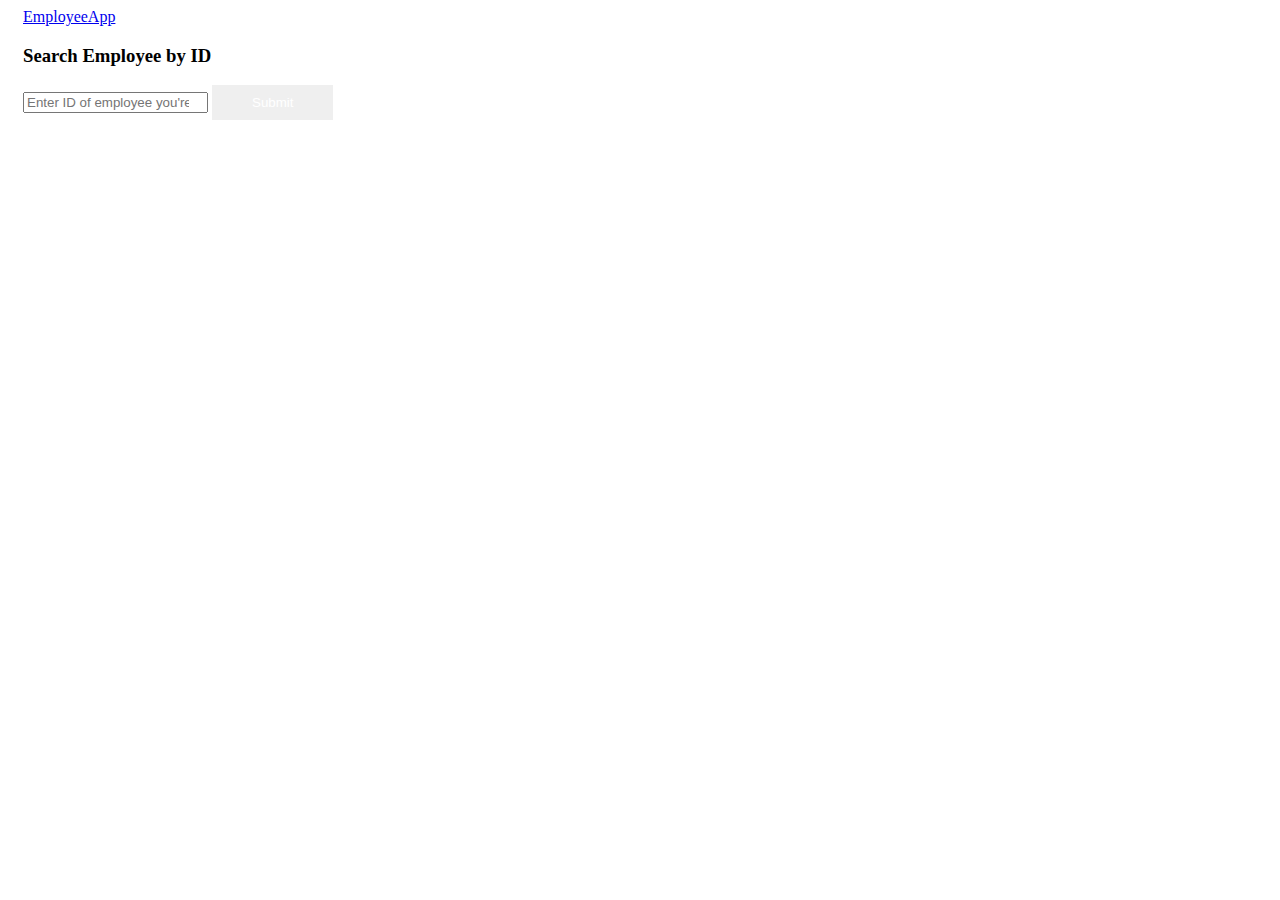
<file: get-employee.html>
<!DOCTYPE html>
<html lang="en">
<head>
    <meta charset="UTF-8">
    <meta http-equiv="X-UA-Compatible" content="IE=edge">
    <meta name="viewport" content="width=device-width, initial-scale=1.0">
    <title>EmployeeApp - Search Employee</title>
    <link href="https://cdn.jsdelivr.net/npm/bootstrap@5.1.3/dist/css/bootstrap.min.css" rel="stylesheet" integrity="sha384-1BmE4kWBq78iYhFldvKuhfTAU6auU8tT94WrHftjDbrCEXSU1oBoqyl2QvZ6jIW3" crossorigin="anonymous">
    <link rel="stylesheet" href="css/styles.css">
</head>
<body class="bg-dark text-white">
    <nav class="navbar navbar-expand-lg navbar-dark bg-dark">
        <div class="container">
            <a class="navbar-brand fs-3 fw-bolder" href="index.html">EmployeeApp</a>
        </div>
    </nav>
    <div class="container">
        <form id="get-form" class="my-5">
            <h3 class="text-uppercase fw-medium mb-3">Search Employee by ID</h3>
            <div class="mb-3 d-flex">
                <input id="get-search" type="number" class="form-control" placeholder="Enter ID of employee you're looking for">
                <button type="submit" class="btn btn-success my-0 text-uppercase fs-6">Submit</button>
            </div>
            <div class="data"></div>
            <p class="error"></p>
            <p class="success"></p>
        </form>
    </div>
    <script src="js/jquery.min.js"></script>
    <script src="https://cdn.jsdelivr.net/npm/bootstrap@5.0.2/dist/js/bootstrap.bundle.min.js" integrity="sha384-MrcW6ZMFYlzcLA8Nl+NtUVF0sA7MsXsP1UyJoMp4YLEuNSfAP+JcXn/tWtIaxVXM" crossorigin="anonymous"></script>
    <script src="js/main.js"></script>
</body>
</html>
</file>
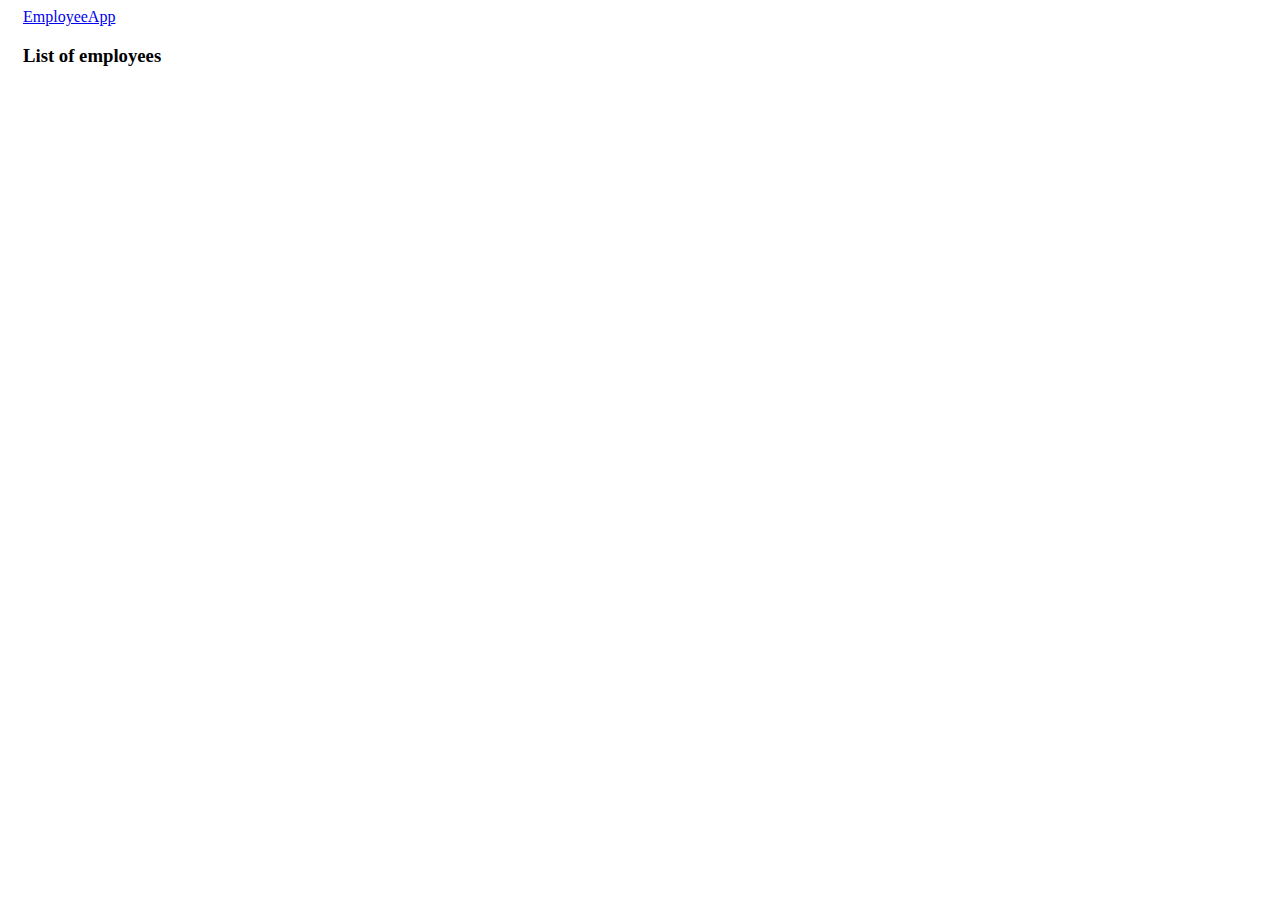
<file: list-employee.html>
<!DOCTYPE html>
<html lang="en">
<head>
    <meta charset="UTF-8">
    <meta http-equiv="X-UA-Compatible" content="IE=edge">
    <meta name="viewport" content="width=device-width, initial-scale=1.0">
    <title>EmployeeApp - List Employee</title>
    <link href="https://cdn.jsdelivr.net/npm/bootstrap@5.1.3/dist/css/bootstrap.min.css" rel="stylesheet" integrity="sha384-1BmE4kWBq78iYhFldvKuhfTAU6auU8tT94WrHftjDbrCEXSU1oBoqyl2QvZ6jIW3" crossorigin="anonymous">
    <link rel="stylesheet" href="css/styles.css">
</head>
<body class="bg-dark text-white">
    <nav class="navbar navbar-expand-lg navbar-dark bg-dark">
        <div class="container">
            <a class="navbar-brand fs-3 fw-bolder" href="index.html">EmployeeApp</a>
        </div>
    </nav>
    <div class="container">
        <div id="emp-list" class="my-5">
            <h3 class="text-uppercase my-5 fw-medium mb-3">List of employees</h3>
        </div>
    </div>
    <script src="js/jquery.min.js"></script>
    <script src="https://cdn.jsdelivr.net/npm/bootstrap@5.0.2/dist/js/bootstrap.bundle.min.js" integrity="sha384-MrcW6ZMFYlzcLA8Nl+NtUVF0sA7MsXsP1UyJoMp4YLEuNSfAP+JcXn/tWtIaxVXM" crossorigin="anonymous"></script>
    <script src="js/main.js"></script>
    <script src="js/emp-list.js"></script>
</body>
</html>
</file>
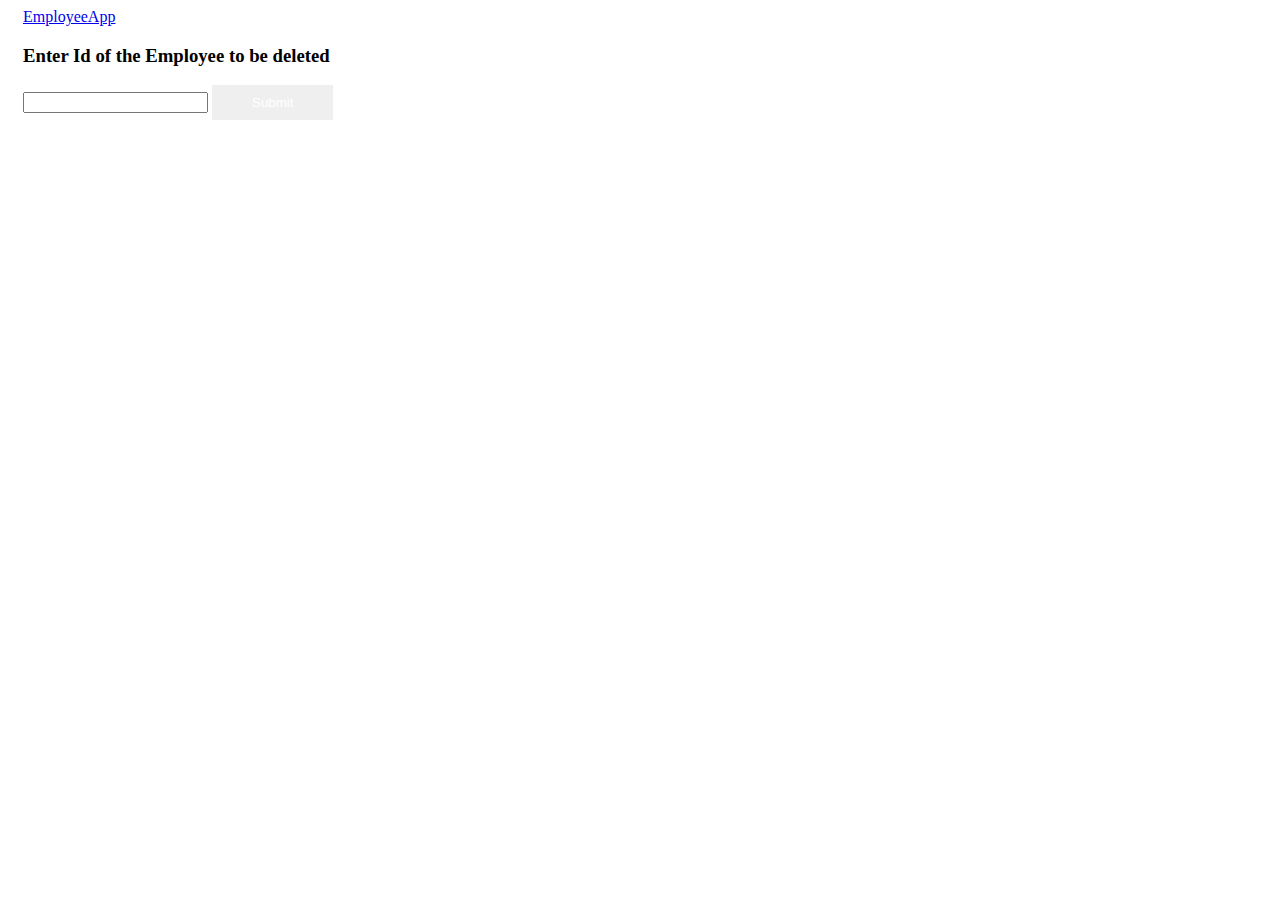
<file: remove-employee.html>
<!DOCTYPE html>
<html lang="en">
<head>
    <meta charset="UTF-8">
    <meta http-equiv="X-UA-Compatible" content="IE=edge">
    <meta name="viewport" content="width=device-width, initial-scale=1.0">
    <title>EmployeeApp - Remove Employee</title>
    <link href="https://cdn.jsdelivr.net/npm/bootstrap@5.1.3/dist/css/bootstrap.min.css" rel="stylesheet" integrity="sha384-1BmE4kWBq78iYhFldvKuhfTAU6auU8tT94WrHftjDbrCEXSU1oBoqyl2QvZ6jIW3" crossorigin="anonymous">
    <link rel="stylesheet" href="css/styles.css">
</head>
<body class="bg-dark text-white">
    <nav class="navbar navbar-expand-lg navbar-dark bg-dark">
        <div class="container">
            <a class="navbar-brand fs-3 fw-bolder" href="index.html">EmployeeApp</a>
        </div>
    </nav>
    <div class="container">
        <form id="remove-form" class="my-5">
            <h3 class="my-5 fw-medium mb-3">Enter Id of the Employee to be deleted</h3>
            <div class="mb-3 d-flex">
                <input id="search" type="number" class="form-control">
                <button type="submit" class="btn btn-success my-0 text-uppercase fs-6">Submit</button>
            </div>
            <p class="error"></p>
            <p class="success"></p>
        </form>
    </div>
    <script src="js/jquery.min.js"></script>
    <script src="https://cdn.jsdelivr.net/npm/bootstrap@5.0.2/dist/js/bootstrap.bundle.min.js" integrity="sha384-MrcW6ZMFYlzcLA8Nl+NtUVF0sA7MsXsP1UyJoMp4YLEuNSfAP+JcXn/tWtIaxVXM" crossorigin="anonymous"></script>
    <script src="js/main.js"></script>
</body>
</html>
</file>
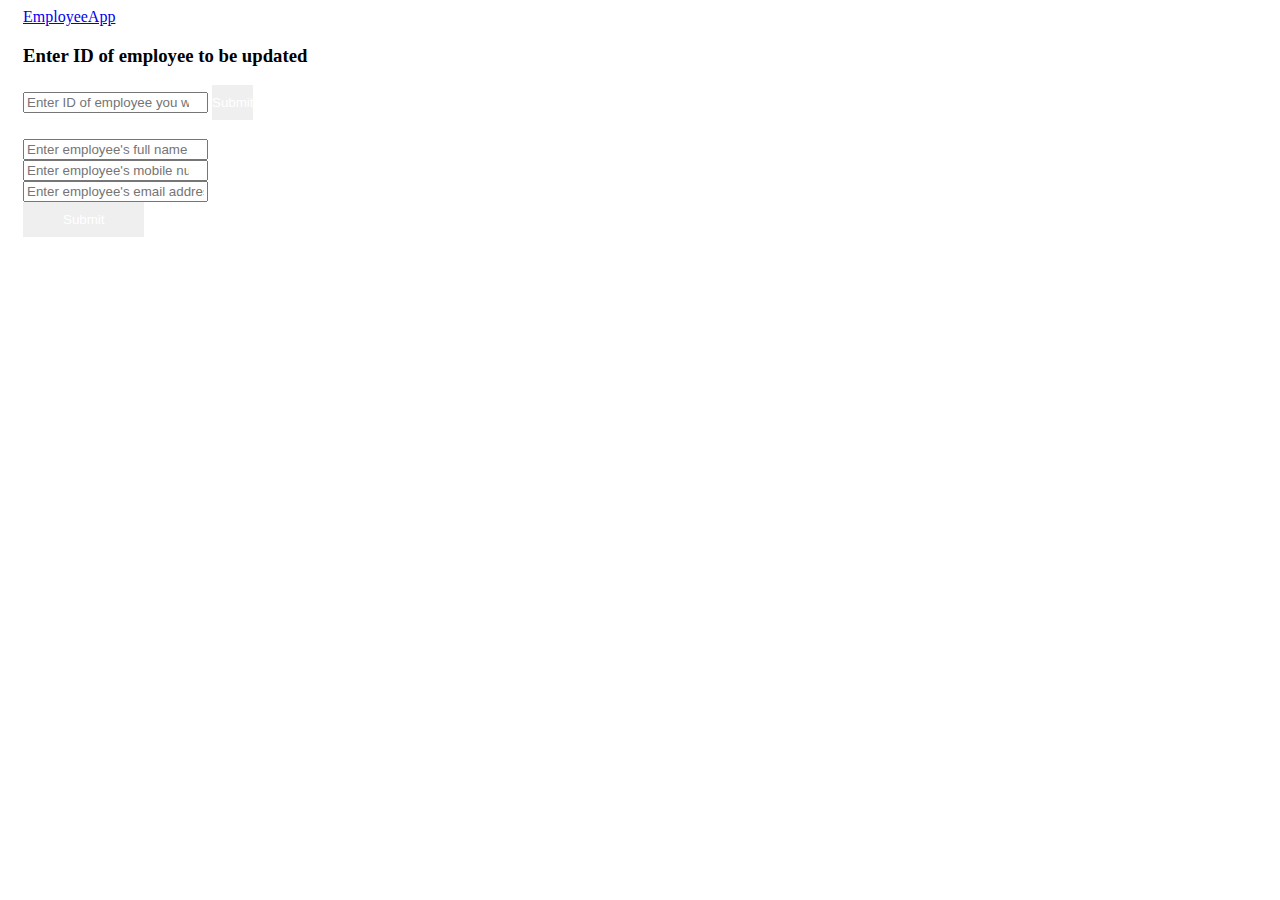
<file: update-employee.html>
<!DOCTYPE html>
<html lang="en">
<head>
    <meta charset="UTF-8">
    <meta http-equiv="X-UA-Compatible" content="IE=edge">
    <meta name="viewport" content="width=device-width, initial-scale=1.0">
    <title>EmployeeApp - Update Employee</title>
    <link href="https://cdn.jsdelivr.net/npm/bootstrap@5.1.3/dist/css/bootstrap.min.css" rel="stylesheet" integrity="sha384-1BmE4kWBq78iYhFldvKuhfTAU6auU8tT94WrHftjDbrCEXSU1oBoqyl2QvZ6jIW3" crossorigin="anonymous">
    <link rel="stylesheet" href="css/styles.css">
</head>
<body class="bg-dark text-white">
    <nav class="navbar navbar-expand-lg navbar-dark bg-dark">
        <div class="container">
            <a class="navbar-brand fs-3 fw-bolder" href="index.html">EmployeeApp</a>
        </div>
    </nav>
    <div class="container">
        <form id="update-search" class="mt-5">
            <h3 class="fw-medium mb-3">Enter ID of employee to be updated</h3>
            <div class="mb-3 d-flex form-group">
                <input id="search" type="number" class="form-control" placeholder="Enter ID of employee you want to update">
                <button type="submit" class="btn btn-success my-0 text-uppercase fs-6 w-25">Submit</button>
            </div>
        </form>
        <form id="update-form" class="mt-5 d-none">
            <h3 class="fw-medium mb-3"></h3>
            <div class="mb-3">
                <input id="updated-name" type="text" class="form-control" placeholder="Enter employee's full name">
            </div>
            <div class="mb-3">
                <input id="updated-phone" type="number" class="form-control" placeholder="Enter employee's mobile number">
            </div>
            <div class="mb-3">
                <input id="updated-email" type="email" class="form-control" placeholder="Enter employee's email address" aria-describedby="emailHelp">
            </div>
            <button type="submit" class="btn btn-success btn-lg text-uppercase fs-6">Submit</button>
        </form>
        <p class="error"></p>
        <p class="success"></p>
    </div>
    <script src="js/jquery.min.js"></script>
    <script src="https://cdn.jsdelivr.net/npm/bootstrap@5.0.2/dist/js/bootstrap.bundle.min.js" integrity="sha384-MrcW6ZMFYlzcLA8Nl+NtUVF0sA7MsXsP1UyJoMp4YLEuNSfAP+JcXn/tWtIaxVXM" crossorigin="anonymous"></script>
    <script src="js/main.js"></script>
</body>
</html>
</file>
<file: css/styles.css>
.container {
  max-width: 960px;
  padding: 0 15px;
}

.btn {
  padding: 10px 0;
  color: #fff;
  border: none;
}

#add-form button,
#update-form button,
#get-form button,
#remove-form button {
  padding: 10px 40px;
}

.dashboard.row {
  margin: 0 -16px;
}

p.error {
  color: #c86b6b;
  font-size: 18px;
  margin-top: 10px;
}

p.success {
  color: #73c86b;
  font-size: 18px;
  margin-top: 10px;
}

.emp-data {
  border-bottom: 1px solid;
  display: inline-block;
  margin-right: 30px;
  margin-bottom: 30px;
  padding-bottom: 10px;
}
</file>
